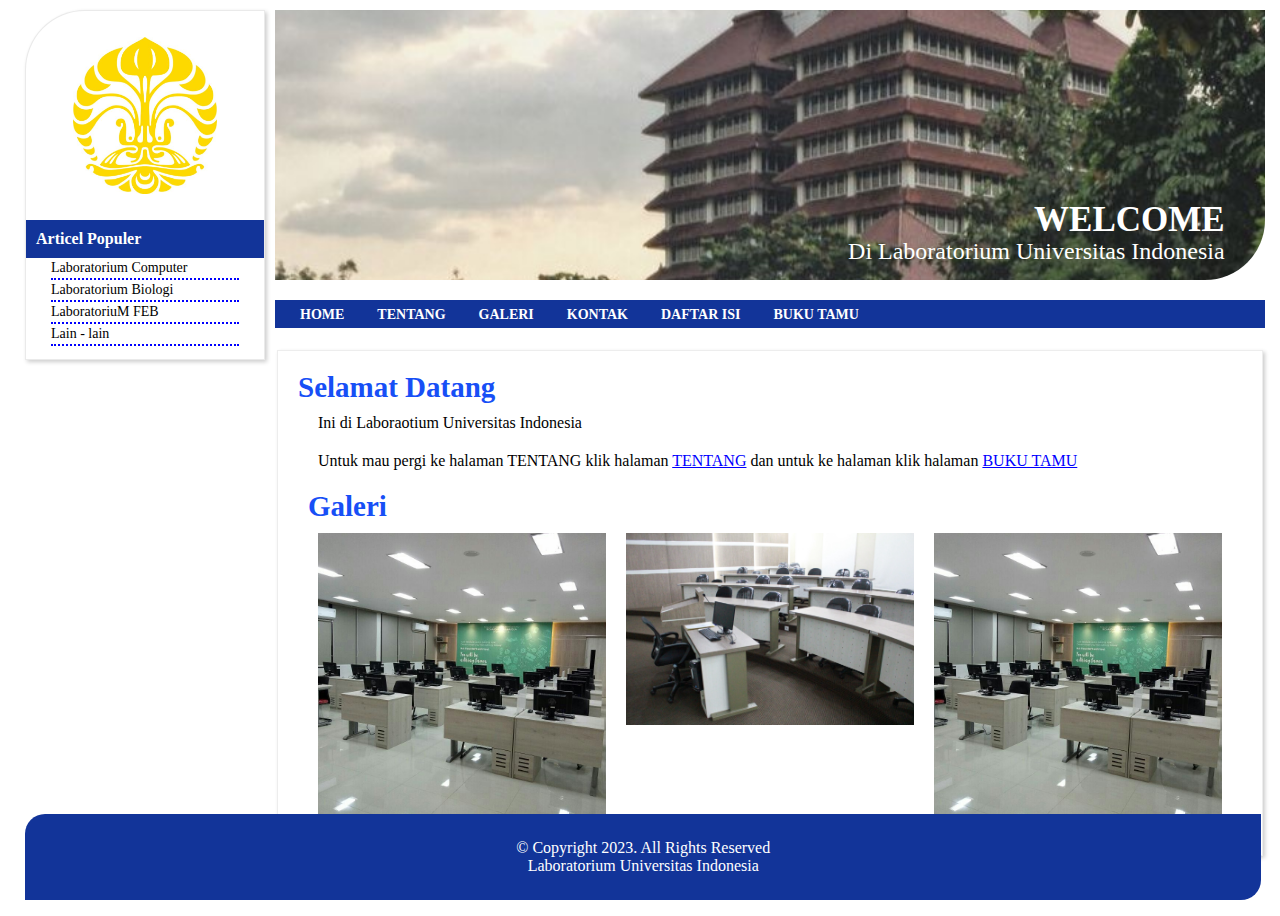
<file: index.html>
<!DOCTYPE html>
<html lang="en">
<head>
  <meta charset="UTF-8">
  <meta name="viewport" content="width=device-width, initial-scale=1.0">
  <title>Laboratorium Terpadu</title>
  <link rel="stylesheet" href="styles.css">
</head>
<body>
  <div class="col-1">
    <div id="logo">
      <img src="logo.jpg" alt="logo"></img>
    </div>

    <nav id="articlepop">Articel Populer</nav>
    <ul class="menu-list">
      <li>Laboratorium Computer</li>
      <li>Laboratorium Biologi</li>
      <li>LaboratoriuM FEB</li>
      <li>Lain - lain</li>
    </ul>

  </div>

  <div class="col-2">
    <header class="col-3">
      <p class="title">WELCOME</p>
      <p class="subtitle">Di Laboratorium Universitas Indonesia</p>
    </header>
    <nav class="navigation-menu">
      <ul>
        <li><a href="index.html">HOME</a></li>
        <li><a href="tentang.html">TENTANG</a></li>
        <li><a href="galeri.html">GALERI</a></li>
        <li><a href="#kontak.html">KONTAK</a></li>
        <li><a href="#daftar.html">DAFTAR ISI</a></li>
        <li><a href="bukutamu.html">BUKU TAMU</a></li>
      </ul>
    </nav>
    <main class="content">
      <article class="article">
        <h2>Selamat Datang</h2>
        <p>Ini di Laboraotium Universitas Indonesia</p>
        <p>Untuk mau pergi ke halaman TENTANG klik halaman <a href="tentang.html">TENTANG</a> dan untuk ke halaman klik halaman <a href="bukutamu.html">BUKU TAMU</a></p>
        <div class="gallery">
          <h2>Galeri</h2>
          <div class="image">
            <img src="lab.jpg" >
          </div>
          <div class="image">
            <img src="komputer lab.jpg" >
          </div>
          <div class="image">
            <img src="lab.jpg" >
          </div>
        </div>
        
      </article>      
    </main>
  </div>
  <footer>
    <div class="footertext">
      <p>&copy; Copyright 2023. All Rights Reserved<br> Laboratorium Universitas Indonesia
    </div>
  </footer>
  <script>
    // Fungsi untuk menampilkan footer setelah scroll ke bawah sekali
    function showFooterOnScroll() {
      var footer = document.querySelector('footer');
      var scrollPosition = window.scrollY || window.pageYOffset;
  
      if (scrollPosition > 1) { // Ubah nilai 1 sesuai dengan seberapa jauh pengguna harus scroll sebelum footer muncul
        footer.style.display = 'block';
      } else {
        footer.style.display = 'none';
      }
    }
  
    // Tambahkan event listener untuk memanggil fungsi saat scroll
    window.addEventListener('scroll', showFooterOnScroll);
  </script>
</body>
</html>
</file>
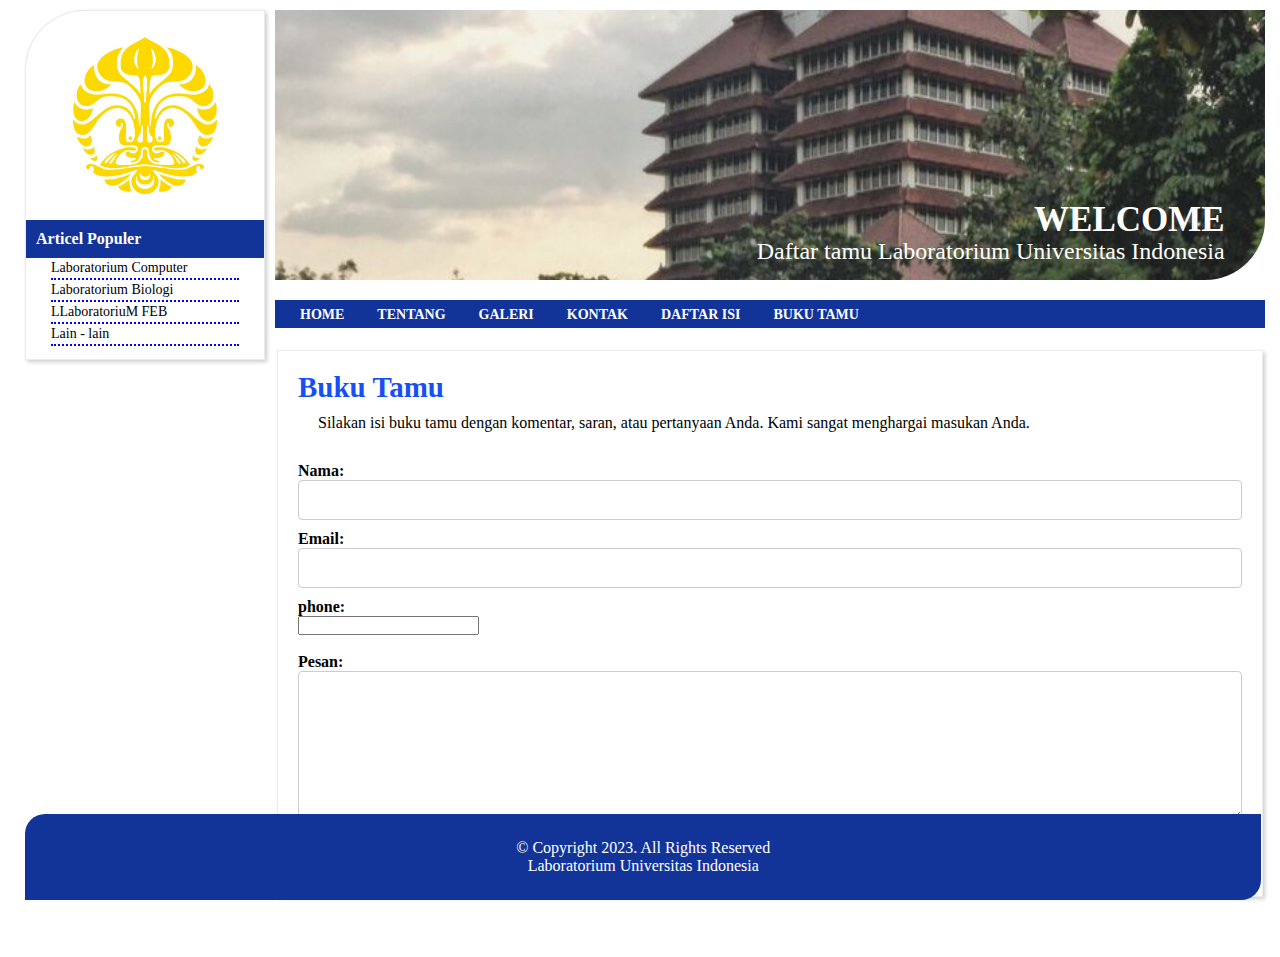
<file: bukutamu.html>
<!DOCTYPE html>
<html lang="en">
<head>
  <meta charset="UTF-8">
  <meta name="viewport" content="width=device-width, initial-scale=1.0">
  <title>Laboratorium Terpadu</title>
  <link rel="stylesheet" href="styles.css">
</head>
<body>
  <div class="col-1">
    <div id="logo">
      <img src="logo.jpg" alt="logo"></img>
    </div>

    <nav id="articlepop">Articel Populer</nav>
    <ul class="menu-list">
      <li>Laboratorium Computer</li>
      <li>Laboratorium Biologi</li>
      <li>LLaboratoriuM FEB</li>
      <li>Lain - lain</li>
    </ul>

  </div>

  <div class="col-2">
    <header class="col-3">
      <p class="title">WELCOME </p>
      <p class="subtitle">Daftar tamu Laboratorium Universitas Indonesia</p>
    </header>
    <nav class="navigation-menu">
      <ul>
        <li><a href="index.html">HOME</a></li>
        <li><a href="tentang.html">TENTANG</a></li>
        <li><a href="galeri.html">GALERI</a></li>
        <li><a href="#kontak.html">KONTAK</a></li>
        <li><a href="#daftar.html">DAFTAR ISI</a></li>
        <li><a href="bukutamu.html">BUKU TAMU</a></li>
      </ul>
    </nav>
    <main class="content">
      <article class="article">
        <h2>Buku Tamu</h2>
        <p>Silakan isi buku tamu dengan komentar, saran, atau pertanyaan Anda. Kami sangat menghargai masukan Anda.</p>
        <form>
          <label for="name">Nama:</label>
          <input type="text" id="name" name="name" required>

          <label for="email">Email:</label>
          <input type="email" id="email" name="email" required>

          <label for="No Handpone"> phone:</label> <br>
          <input type="tel" id="phone" name="phone" required>
<br><br>
          <label for="message">Pesan:</label>
          <textarea id="message" name="message" rows="4" required></textarea>

          <button type="submit">Kirim Pesan</button>
        </form>
      </article>      
    </main>
  </div>
  <footer>
    <div class="footertext">
      <p>&copy; Copyright 2023. All Rights Reserved<br> Laboratorium Universitas Indonesia
    </div>
  </footer>
  <script>
    // Fungsi untuk menampilkan footer setelah scroll ke bawah sekali
    function showFooterOnScroll() {
      var footer = document.querySelector('footer');
      var scrollPosition = window.scrollY || window.pageYOffset;
  
      if (scrollPosition > 1) { // Ubah nilai 1 sesuai dengan seberapa jauh pengguna harus scroll sebelum footer muncul
        footer.style.display = 'block';
      } else {
        footer.style.display = 'none';
      }
    }
  
    // Tambahkan event listener untuk memanggil fungsi saat scroll
    window.addEventListener('scroll', showFooterOnScroll);
  </script>
</body>
</html>
</file>
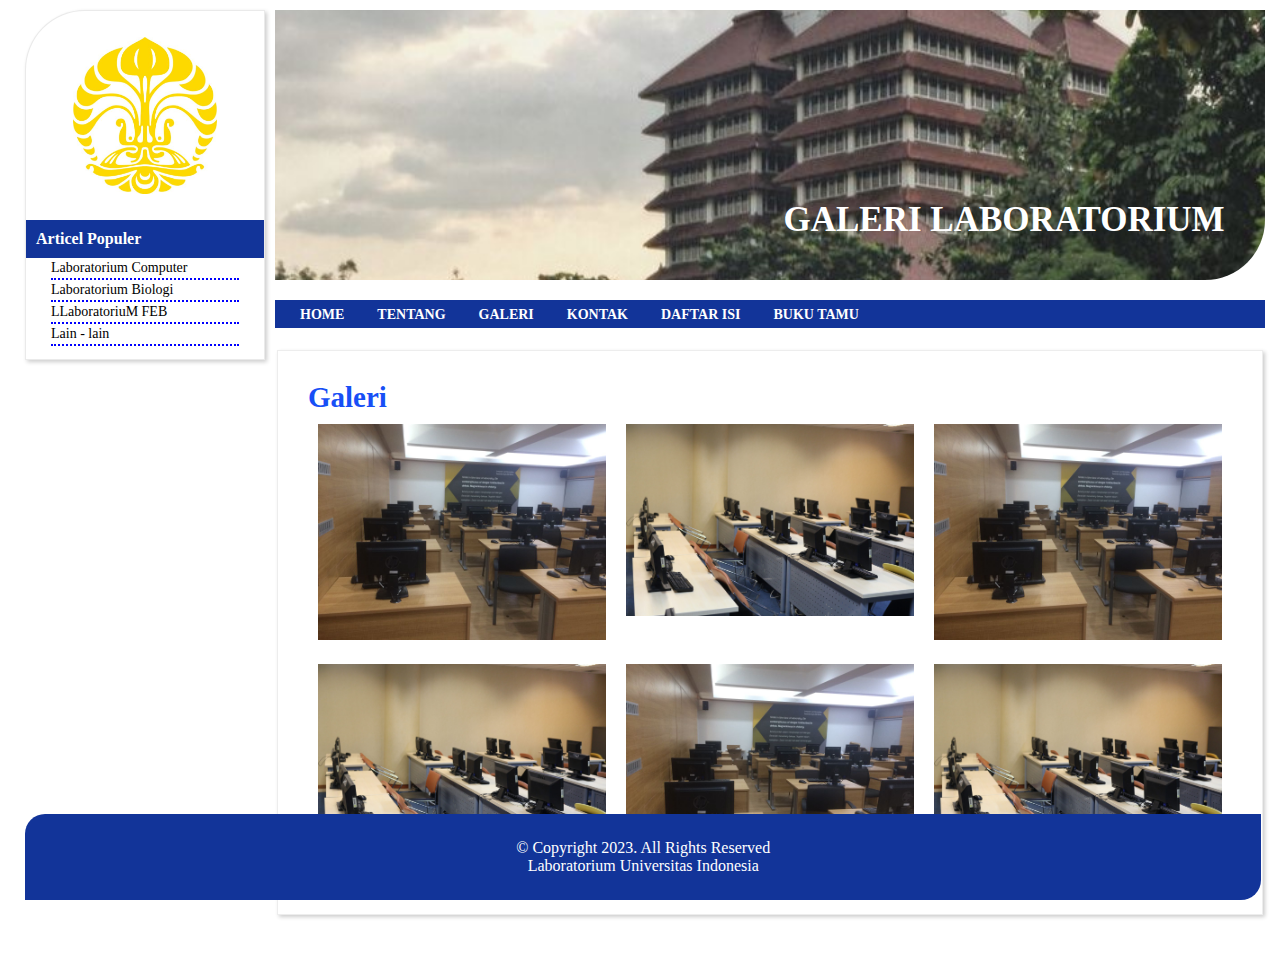
<file: galeri.html>
<!DOCTYPE html>
<html lang="en">
<head>
  <meta charset="UTF-8">
  <meta name="viewport" content="width=device-width, initial-scale=1.0">
  <title>Laboratorium Terpadu</title>
  <link rel="stylesheet" href="styles.css">
</head>
<body>
  <div class="col-1">
    <div id="logo">
      <img src="logo.jpg" alt="logo"></img>
    </div>

    <nav id="articlepop">Articel Populer</nav>
    <ul class="menu-list">
      <li>Laboratorium Computer</li>
      <li>Laboratorium Biologi</li>
      <li>LLaboratoriuM FEB</li>
      <li>Lain - lain</li>
    </ul>

  </div>

  <div class="col-2">
    <header class="col-3">
      <p class="title">GALERI LABORATORIUM</p>
    </header>
    <nav class="navigation-menu">
      <ul>
        <li><a href="index.html">HOME</a></li>
        <li><a href="tentang.html">TENTANG</a></li>
        <li><a href="galeri.html">GALERI</a></li>
        <li><a href="kontak.html">KONTAK</a></li>
        <li><a href="daftar.html">DAFTAR ISI</a></li>
        <li><a href="bukutamu.html">BUKU TAMU</a></li>
      </ul>
    </nav>
    <main class="content">
      <article class="article">
        <div class="gallery">
          <h2>Galeri</h2>
          <div class="image">
            <img src="galeri lab.jpeg" >
          </div>
          <div class="image">
            <img src="galerii.jpg" >
          </div>
          <div class="image">
            <img src="galeri lab.jpeg" >

            <div class="gallery2">  
          </div>
        </div>
        <div class="gallery2">

            <div class="image">
              <img src="galerii.jpg" >
            </div>
            <div class="image">
              <img src="galeri lab.jpeg" >
            </div>
            <div class="image">
              <img src="galerii.jpg" >
  
            </div>
        
      </article>      
    </main>
  </div>
  <footer>
    <div class="footertext">
      <p>&copy; Copyright 2023. All Rights Reserved<br>Laboratorium Universitas Indonesia
    </div>
  </footer>
  <script>
    // Fungsi untuk menampilkan footer setelah scroll ke bawah sekali
    function showFooterOnScroll() {
      var footer = document.querySelector('footer');
      var scrollPosition = window.scrollY || window.pageYOffset;
  
      if (scrollPosition > 1) { // Ubah nilai 1 sesuai dengan seberapa jauh pengguna harus scroll sebelum footer muncul
        footer.style.display = 'block';
      } else {
        footer.style.display = 'none';
      }
    }
  
    // Tambahkan event listener untuk memanggil fungsi saat scroll
    window.addEventListener('scroll', showFooterOnScroll);
  </script>
</body>
</html>
</file>
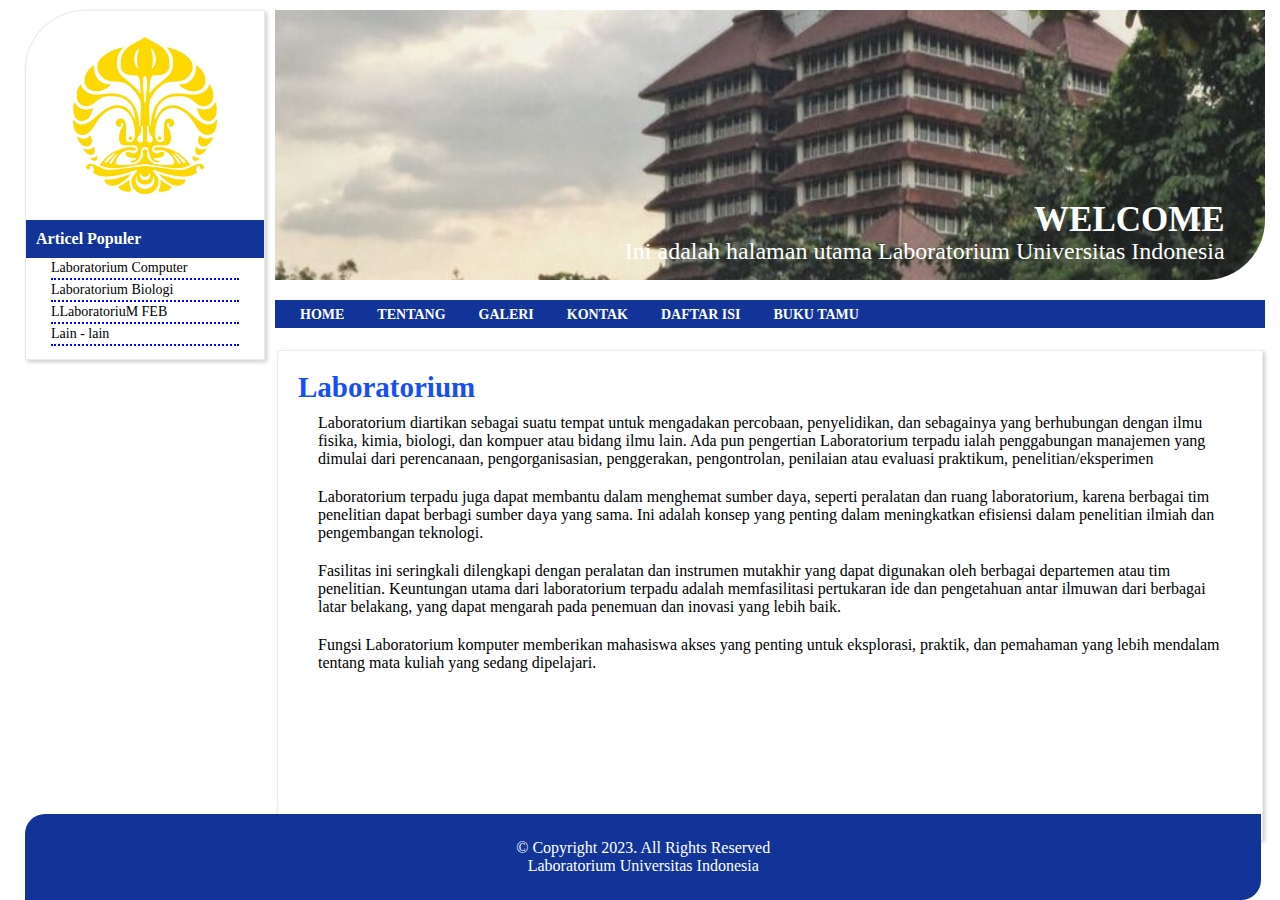
<file: tentang.html>
<!DOCTYPE html>
<html lang="en">
<head>
  <meta charset="UTF-8">
  <meta name="viewport" content="width=device-width, initial-scale=1.0">
  <title>Laboratorium Terpadu</title>
  <link rel="stylesheet" href="styles.css">
</head>
<body>
  <div class="col-1">
    <div id="logo">
      <img src="logo.jpg" alt="logo"></img>
    </div>

    <nav id="articlepop">Articel Populer</nav>
    <ul class="menu-list">
      <li>Laboratorium Computer</li>
      <li>Laboratorium Biologi</li>
      <li>LLaboratoriuM FEB</li>
      <li>Lain - lain</li>
    </ul>

  </div>

  <div class="col-2">
    <header class="col-3">
      <p class="title">WELCOME </p>
      <p class="subtitle">Ini adalah halaman utama Laboratorium Universitas Indonesia</p>
    </header>
    <nav class="navigation-menu">
      <ul>
        <li><a href="index.html">HOME</a></li>
        <li><a href="tentang.html">TENTANG</a></li>
        <li><a href="galeri.html">GALERI</a></li>
        <li><a href="kontak.html">KONTAK</a></li>
        <li><a href="daftar.html">DAFTAR ISI</a></li>
        <li><a href="bukutamu.html">BUKU TAMU</a></li>
      </ul>
    </nav>
    <main class="content">
      <article class="article">
        <h2>Laboratorium</h2>
        <p>Laboratorium diartikan sebagai suatu tempat untuk mengadakan percobaan, penyelidikan, dan sebagainya yang berhubungan dengan ilmu fisika, kimia, biologi, dan kompuer atau bidang ilmu lain. Ada pun pengertian Laboratorium terpadu ialah penggabungan manajemen yang dimulai dari perencanaan, pengorganisasian, penggerakan, pengontrolan, penilaian atau evaluasi praktikum, penelitian/eksperimen</p>
        <p>Laboratorium terpadu juga dapat membantu dalam menghemat sumber daya, seperti peralatan dan ruang laboratorium, karena berbagai tim penelitian dapat berbagi sumber daya yang sama. Ini adalah konsep yang penting dalam meningkatkan efisiensi dalam penelitian ilmiah dan pengembangan teknologi.</p>
        <p>Fasilitas ini seringkali dilengkapi dengan peralatan dan instrumen mutakhir yang dapat digunakan oleh berbagai departemen atau tim penelitian. Keuntungan utama dari laboratorium terpadu adalah memfasilitasi pertukaran ide dan pengetahuan antar ilmuwan dari berbagai latar belakang, yang dapat mengarah pada penemuan dan inovasi yang lebih baik.</p>
        <p>Fungsi Laboratorium komputer memberikan mahasiswa akses yang penting untuk eksplorasi, praktik, dan pemahaman yang lebih mendalam tentang mata kuliah yang sedang dipelajari.</p>
      </article>      
    </main>
  </div>
  <footer>
    <div class="footertext">
      <p>&copy; Copyright 2023. All Rights Reserved<br>Laboratorium Universitas Indonesia
    </div>
  </footer>
  <script>
    // Fungsi untuk menampilkan footer setelah scroll ke bawah sekali
    function showFooterOnScroll() {
      var footer = document.querySelector('footer');
      var scrollPosition = window.scrollY || window.pageYOffset;
  
      if (scrollPosition > 1) { // Ubah nilai 1 sesuai dengan seberapa jauh pengguna harus scroll sebelum footer muncul
        footer.style.display = 'block';
      } else {
        footer.style.display = 'none';
      }
    }
  
    // Tambahkan event listener untuk memanggil fungsi saat scroll
    window.addEventListener('scroll', showFooterOnScroll);
  </script>
</body>
</html>
</file>
<file: styles.css>
* {
    box-sizing: border-box;
    margin: 0;
    padding: 0;
  }
  
  body {
    display: flex;
    min-height: 100vh;
    flex-direction: row;
    margin: 0;
  }
  
  .col-1 {
    width: 240px;
    height: 350px;
    border: 1px solid rgba(149, 149, 149, 0.2);
    background: white;
    margin-left: 25px;
    margin-top: 10px;
    border-top-left-radius: 60px;
    box-shadow: 2px 2px 4px rgba(0, 0, 0, 0.2);
  }

  .menu-list {
    list-style-type: none; 
    padding: 0;
    margin: 0;
  }
  
  .menu-list li {
    border-bottom: 2px dotted blue; 
    padding: 2px 0; 
    margin-left: 25px;
    margin-right: 25px;
    font-size: 14px;
  }

  #logo {
    display: flex;
    justify-content: center;
    align-items: center; 
    height: 60%; 
  }
  
  #logo img {
    max-width: 75%; 
    max-height: 75%; 
  }
 
  #articlepop {
    background-color: #123499;
    text-align: left;
    color: white;
    font-weight: bold; 
    padding: 10px;
  }
  
  .col-2 {
    display: flex;
    flex-direction: column;
    flex: 5;
  }
  
  .col-3 {
    margin: 10px;
    background: yellowgreen;
    height: 30vh;
    padding: 1em;
    width: 97.5%;
    border-bottom-right-radius: 60px;
    background: url('ui.jpg');
    background-size: cover;
    background-repeat: no-repeat;
    background-position: center;
    position: relative;
  }

  .title {
    position: absolute;
    bottom: 40px; 
    right: 40px; 
    font-size: 35px; 
    font-weight: bold; 
    color: white; 
  }
  
  .subtitle {
    position: absolute;
    bottom: 15px;
    right: 40px;
    font-size: 24px; 
    color: white;
  }

  .navigation-menu {
    background-color: #123499;
    padding: 5px 15px; 
    text-align: left;
    margin: 10px;
    width: 97.5%; 
   
  }
  
  .navigation-menu ul {
    list-style-type: none; 
    margin: 0;
    padding: 0px 10px 0px 10px;
    
  }
  
  .navigation-menu li {
    display: inline; 
    margin-right: 29px; 
  }
  
  .navigation-menu a {
    text-decoration: none; 
    color: white; 
    font-weight: bold; 
    font-size: 14px; 
  }
  
  
  .navigation-menu a:hover {
    color: yellow;
  }
  
  .content {
    display: flex;
    flex-direction: row;
    flex: 1;
    margin: 10px;
    width: 97.5%;
  }
  
  .content > article {
    flex: 4;
    min-height: 20vh;
    border: 1px solid rgba(164, 164, 164, 0.2);
    background: white;
    margin: 2px;
    margin-bottom: 50px;
    box-shadow: 2px 2px 4px rgba(0, 0, 0, 0.2);
  }

  .article {
    padding: 20px;
    background-color: #f0f0f0;
    margin: 10px;
  }
  
  .article h2 {
    font-size: 29px;
    font-weight: bold;
    color: #174ff6;
  }
  
  .article p {
    font-size: 16px;
    padding: 10px 10px 10px 20px;
  }
  
  .article a {
    text-decoration: underline;
    color: blue;
  }
  
  .gallery {
    margin: 10px;
  }
  
  .gallery h2 {
    font-size: 29px;
    font-weight: bold;
    
  }

  .gallery {
    margin: 10px;
  }
  
  .gallery h2 {
    font-size: 29px;
    font-weight: bold;
    
  }
  
  .image {
    display: inline-block;
    margin: 10px;
    float: left;
    clear: none;
    width: calc(33.33% - 20px);
    box-sizing: border-box;
    padding: 15px -5px 7px -5px;
  }
  
  .image img {
    max-width: 100%;
    height: auto;
    
  }
  form {
    margin-top: 20px;
  }
  
  form label {
    font-weight: bold;
  }
  
  form input[type="text"],
  form input[type="email"],
  form textarea {
    width: 100%;
    padding: 10px;
    margin-bottom: 10px;
    border: 1px solid #ccc;
    border-radius: 4px;
    font-size: 16px;
  }
  
  form textarea {
    height: 150px;
  }
  
  form button {
    background-color: #123499;
    color: white;
    border: none;
    border-radius: 4px;
    padding: 10px 20px;
    font-size: 18px;
    cursor: pointer;
  }
  
  form button:hover {
    background-color: #174ff6;
  }

  footer {
    background: #123499;
    color: white;
    padding: 25px 0px; 
    width: 96.6%;
    position: fixed;
    bottom: 0;
    left: 25px;
    border-top-left-radius: 20px;
    border-bottom-right-radius: 20px;
    text-align: center;
  }

  .footertext {
    display: inline-block;
  }
</file>
